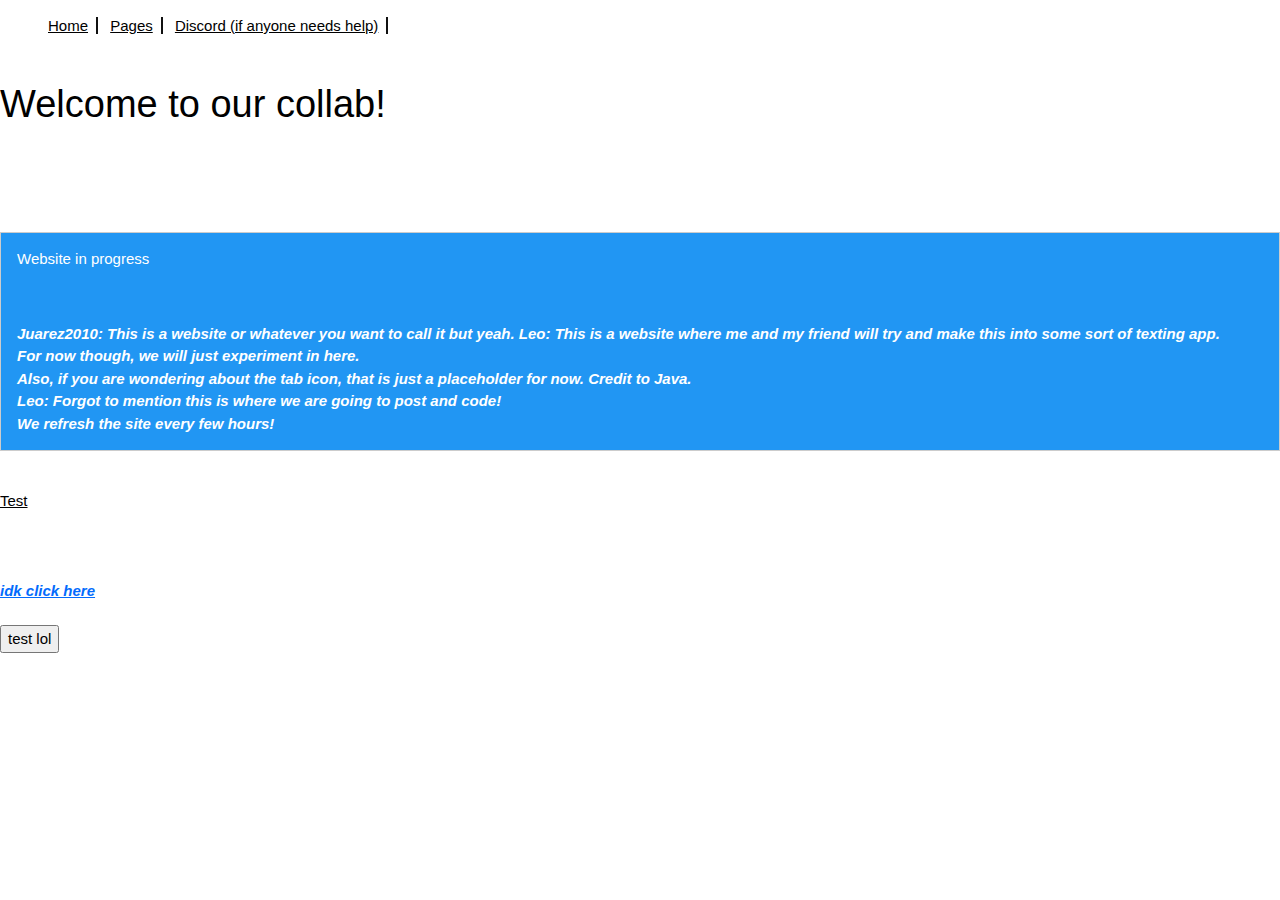
<file: index.html>
<!DOCTYPE HTML>
<html>
    <head>
        <title>collab</title>
        <meta charset="utf-8">
        <link rel="shortcut icon" href="https://cdn.sstatic.net/Sites/stackoverflow/Img/favicon.ico?v=ec617d715196">
	    <link id="theme" rel="stylesheet" href="css-styles/main-style.css">
    <link id="theme" rel="alternate stylesheet" href="css-styles/dark.css">
    <link id="w3css" rel="stylesheet" href="css-styles/w3.css">
    </head>
    
    <body>
        <nav id="navigation">
			<ul>
				<li><a href="../index.html">Home</a></li>
				<li><a href="../pages">Pages</a></li>
				<li><a href="https:/discord.io/juarez2010">Discord (if anyone needs help)</a></li>
			</ul>
		</nav>
        <script src="js/jquery-3.6.0.min.js"></script>
        <script src="js/w3.js"></script>
        <script src="js/jquery-3.6.0.js"></script>
	     <script src="js/page.js"></script>
        
        
        
        <p id="welcome"> Welcome to our collab!</p>
        <br>
        <br>
        <div id="web-in-progress" class="w3-panel w3-blue w3-border">
  <p>Website in progress</p>
  <br>
  <p id="fricking-random-stuff"> Juarez2010: This is a website or whatever you want to call it but yeah. Leo: This is a website where me and my friend will try and make this into some sort of texting app. 
      <br> For now though, we will just experiment in here. <br> Also, if you are wondering about the tab icon, that is just a placeholder for now. Credit to Java. <br> Leo: Forgot to mention this is where we are going to post and code! <br> We refresh the site every few hours!</p>
        
</div>
        
        <br>
        
       
                
                <a href="../txt-thing-wip/amazing/">Test</a>
           
   
         
          <br>
        <br>
 
        <br>
        <br>
        <a id="rickroll-lol" href="https://bit.ly/3bzBe5c" target="_blank">idk click here</a>
        
        
        <br>
        <br>
        <button onclick="toggleTheme()">test lol</button>
        
  
    </body>
        </html>
</file>
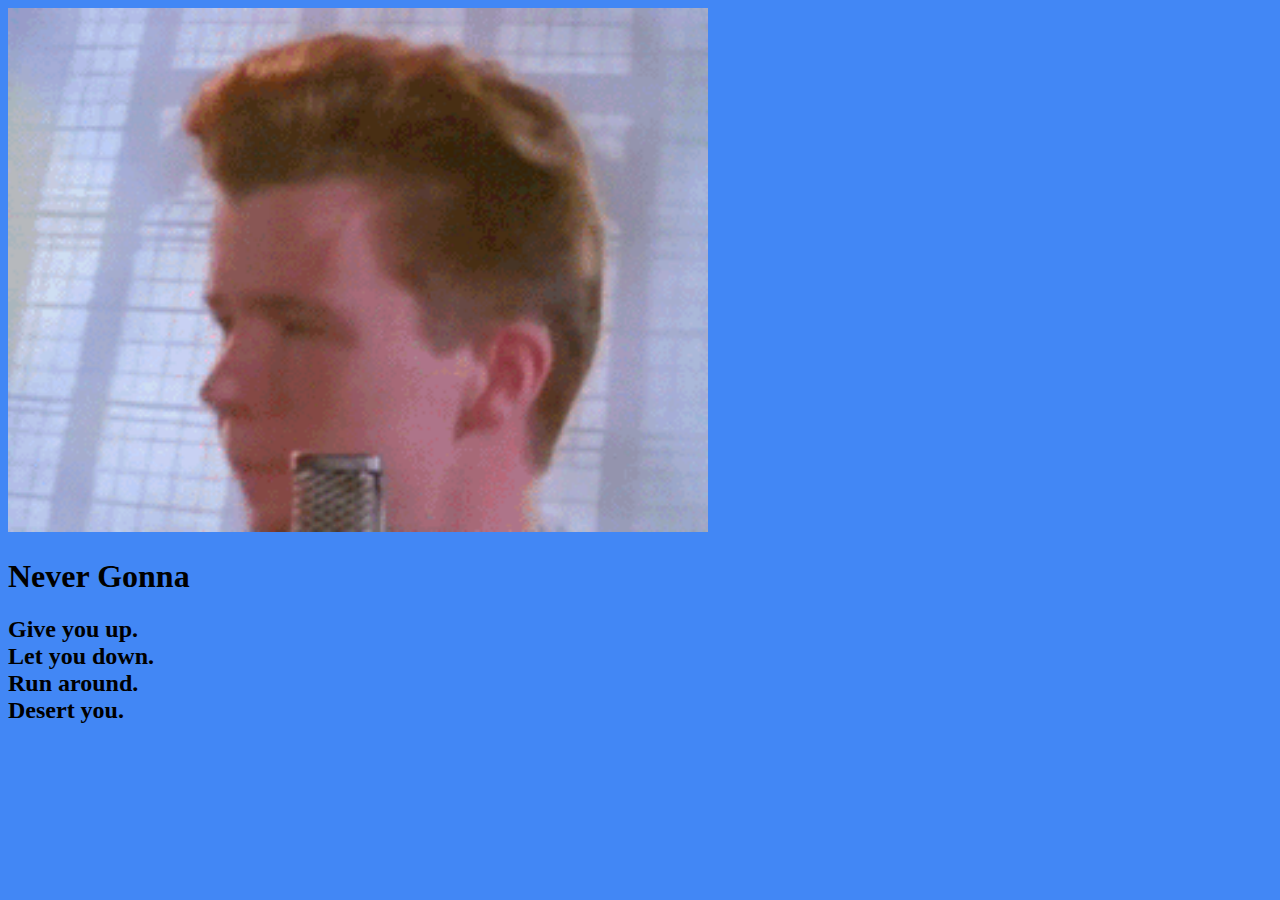
<file: amazing/index.html>
<!DOCTYPE HTML>
<html>
    <head>
        <title>idk lol</title>
        <meta charset="utf-8">
        <style>
            body {
            background-color:#4287f5

        }
        
        </style>
           

    </head>
    <body>
        <img src="images/200-pix.gif" alt= "just a normal gif what are you talking about?" width="700">
        <p id="haha-rickroll-go-brrr"> <h1 class="whatever">Never Gonna</h1>
            <h2 class="idk">Give you up.<br/>Let you down.<br/>Run around.</br>Desert you.<br/></h2>
  </body>
</html>
</file>
<file: css-styles/main-style.css>
#welcome { 
  font-family:Helvetica, Arial,sans-serif,serif, Verdana;
  font-size: 38px;
  }

 body {
            background-color:white;

        }

@font-face {
    font-family: "pop-regular";
    src: url("../font/Poppins-Regular.ttf");
    
}

#fricking-random-stuff {
            font-family:Arial;
            font-style:italic;
            font-weight:bold;
            
        }
 

#js-popup-txt {
            font-family:verdana, Arial, sans-serif;
            font-weight:bold;
            color:#42f5ec;
            
        }

#advertising {
            font-family:verdana, Arial, sans-serif;
            font-style:italic;
            font-weight:bold;
            color:#42f548;
        }

#rickroll-lol {
            font-family:verdana, Arial, sans-serif;
            font-style:italic;
            font-weight:bold;
            color:#036bfc;
        }
#advertisments-lol {
  font-family:verdana,Arial, sans-serif;
  font-style:italic;
  font-weight:bold;
  color:#02c212;
}


nav ul li {
	display: inline;
	border-right: 2px solid #111111;
	padding-right: 8px;
	padding-left: 8px;
}
</file>
<file: css-styles/dark.css>
body {
            background-color:#21211f;

        }


p {
            color:#f5f1e6;

        }


#idk {      
            font-family: Helvetica, Arial, sans-serif,;

            font-style:italic;
        }
</file>
